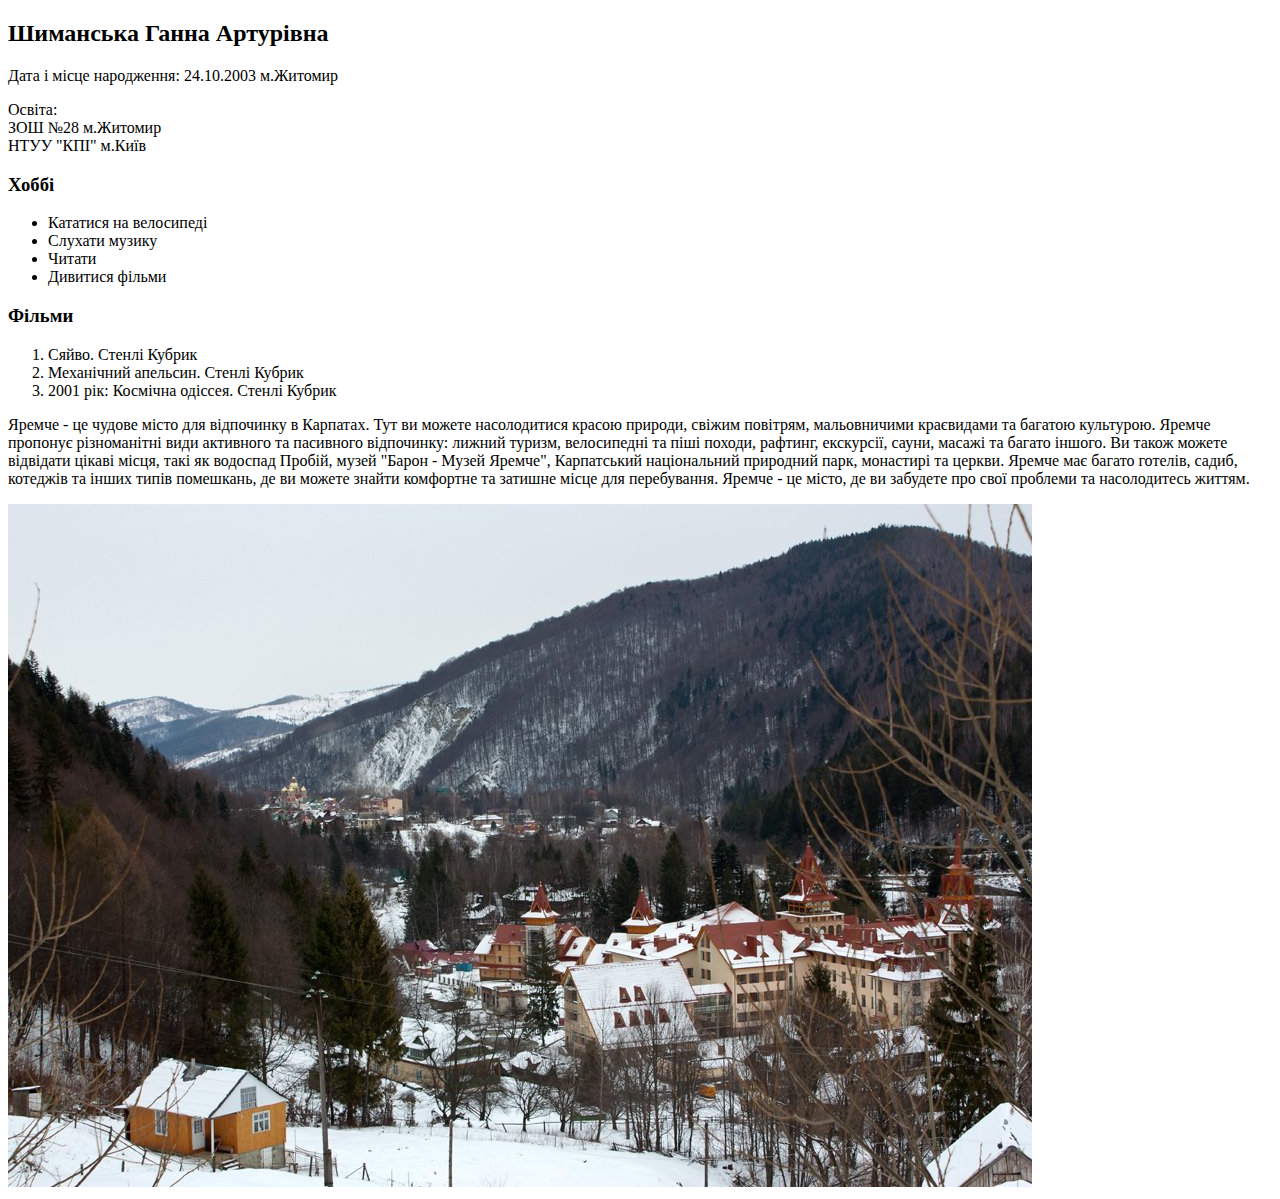
<file: lab1/index.html>
﻿<!DOCTYPE html>
<html lang="en">
<head>
    <meta charset="UTF-8">
    <meta name="description" content="Info about Hanna Shymanska">
    <meta name="keywords" content="Hanna Shymanska, hobby, films, cities">
    <title>Шиманська Г.А. ІП-13</title>
</head>
<body>
    <h2>Шиманська Ганна Артурівна</h2>
    <p>Дата і місце народження: 24.10.2003 м.Житомир</p>
    <p>Освіта: <br>ЗОШ №28 м.Житомир<br> НТУУ "КПІ" м.Київ </p>
    <h3>Хоббі</h3>
    <ul>
        <li>Кататися на велосипеді</li>
        <li>Слухати музику</li>
        <li>Читати</li>
        <li>Дивитися фільми</li>
    </ul>
    <h3>Фільми</h3>
    <ol>
        <li>Сяйво. Стенлі Кубрик</li>
        <li>Механічний апельсин. Стенлі Кубрик</li>
        <li>2001 рік: Космічна одіссея. Стенлі Кубрик</li>
    </ol>
    <p>
        Яремче - це чудове місто для відпочинку в Карпатах.
        Тут ви можете насолодитися красою природи, свіжим повітрям,
        мальовничими краєвидами та багатою культурою. Яремче пропонує різноманітні
        види активного та пасивного відпочинку: лижний туризм, велосипедні та піші походи, рафтинг,
        екскурсії, сауни, масажі та багато іншого. Ви також можете відвідати цікаві місця,
        такі як водоспад Пробій, музей "Барон - Музей Яремче", Карпатський національний природний парк,
        монастирі та церкви. Яремче має багато готелів, садиб, котеджів та інших типів помешкань,
        де ви можете знайти комфортне та затишне місце для перебування.
        Яремче - це місто, де ви забудете про свої проблеми та насолодитесь життям.
    </p>
    <a href = "https://yaremcha-miskrada.gov.ua/">
        <img src="Yaremche.jpg" alt="Яремче">
    </a>

</body>
</html>
</file>
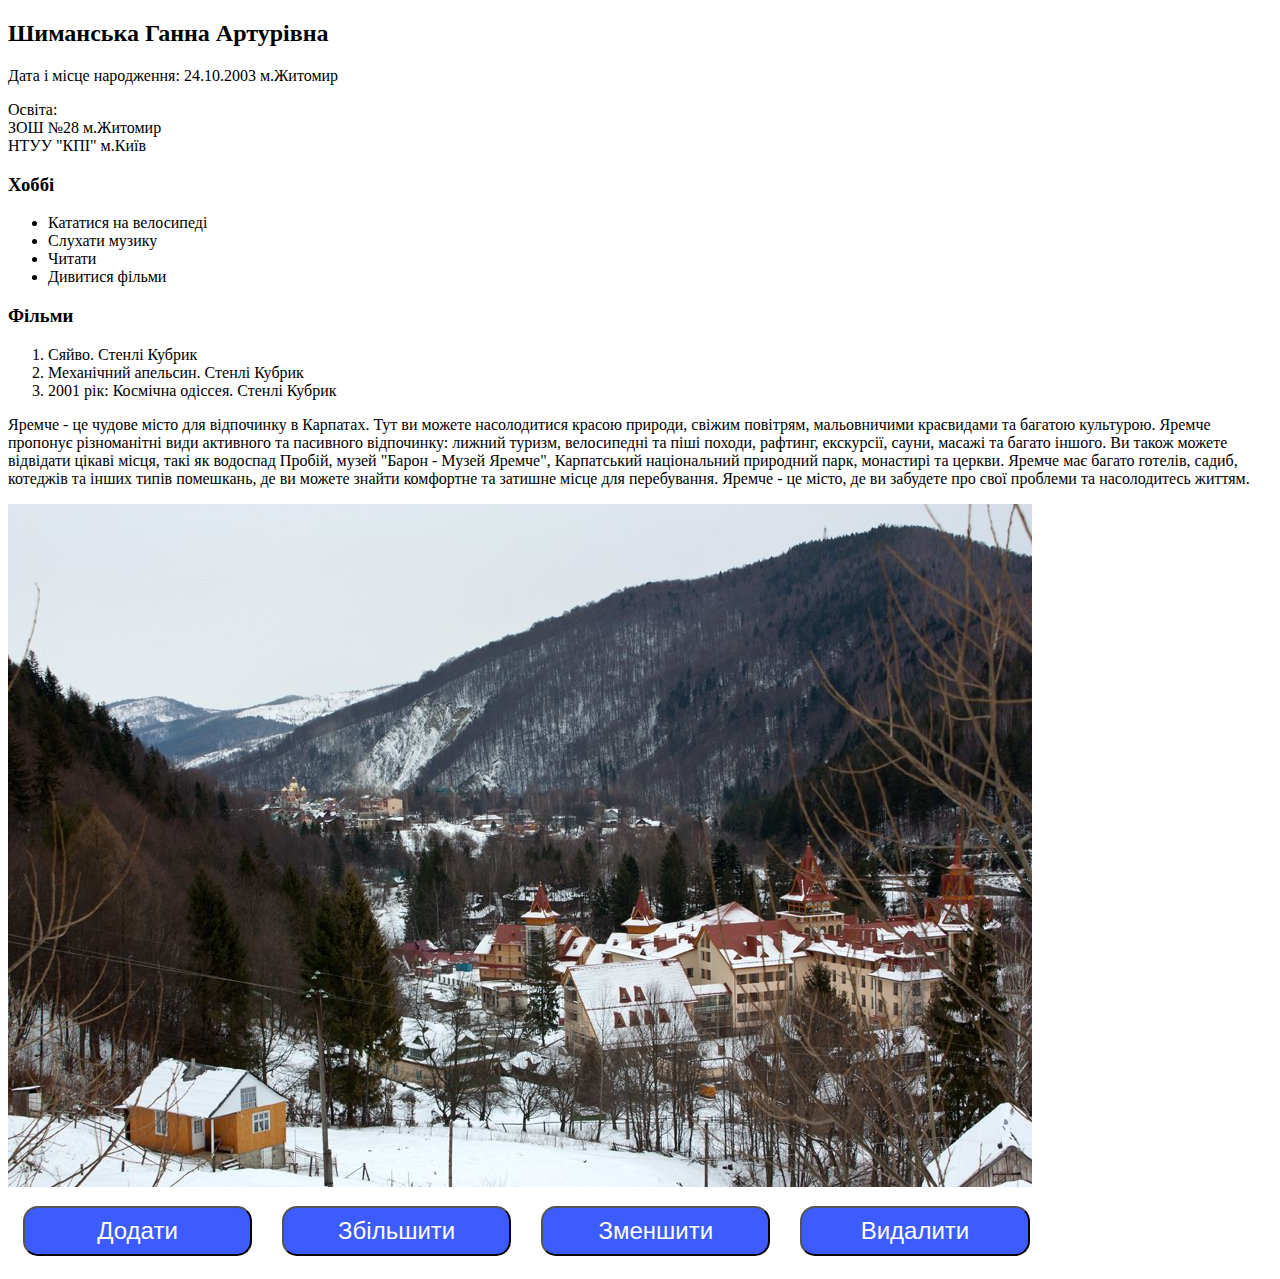
<file: lab4/index.html>
﻿<!DOCTYPE html>
<html lang="en">
<head>
    <meta charset="UTF-8">
    <meta name="description" content="Info about Hanna Shymanska">
    <meta name="keywords" content="Hanna Shymanska, hobby, films, cities">
    <title>Шиманська Г.А. ІП-13</title>
    <link rel="stylesheet" href="styles.css">
</head>
<body>
    <h2>Шиманська Ганна Артурівна</h2>
    <p id='birth-info'>Дата і місце народження: 24.10.2003 м.Житомир</p>
    <p class="second-element">Освіта: <br>ЗОШ №28 м.Житомир<br> НТУУ "КПІ" м.Київ </p>
    <h3>Хоббі</h3>
    <ul>
        <li>Кататися на велосипеді</li>
        <li>Слухати музику</li>
        <li>Читати</li>
        <li>Дивитися фільми</li>
    </ul>
    <h3>Фільми</h3>
    <ol>
        <li>Сяйво. Стенлі Кубрик</li>
        <li>Механічний апельсин. Стенлі Кубрик</li>
        <li>2001 рік: Космічна одіссея. Стенлі Кубрик</li>
    </ol>
    <p>
        Яремче - це чудове місто для відпочинку в Карпатах.
        Тут ви можете насолодитися красою природи, свіжим повітрям,
        мальовничими краєвидами та багатою культурою. Яремче пропонує різноманітні
        види активного та пасивного відпочинку: лижний туризм, велосипедні та піші походи, рафтинг,
        екскурсії, сауни, масажі та багато іншого. Ви також можете відвідати цікаві місця,
        такі як водоспад Пробій, музей "Барон - Музей Яремче", Карпатський національний природний парк,
        монастирі та церкви. Яремче має багато готелів, садиб, котеджів та інших типів помешкань,
        де ви можете знайти комфортне та затишне місце для перебування.
        Яремче - це місто, де ви забудете про свої проблеми та насолодитесь життям.
    </p>
    <a href = "https://yaremcha-miskrada.gov.ua/">
        <img src="Yaremche.jpg" alt="Яремче">
    </a>
    <script src="script-button.js"></script>
    <script src="script-color-swap.js"></script>
</body>
</html>
</file>
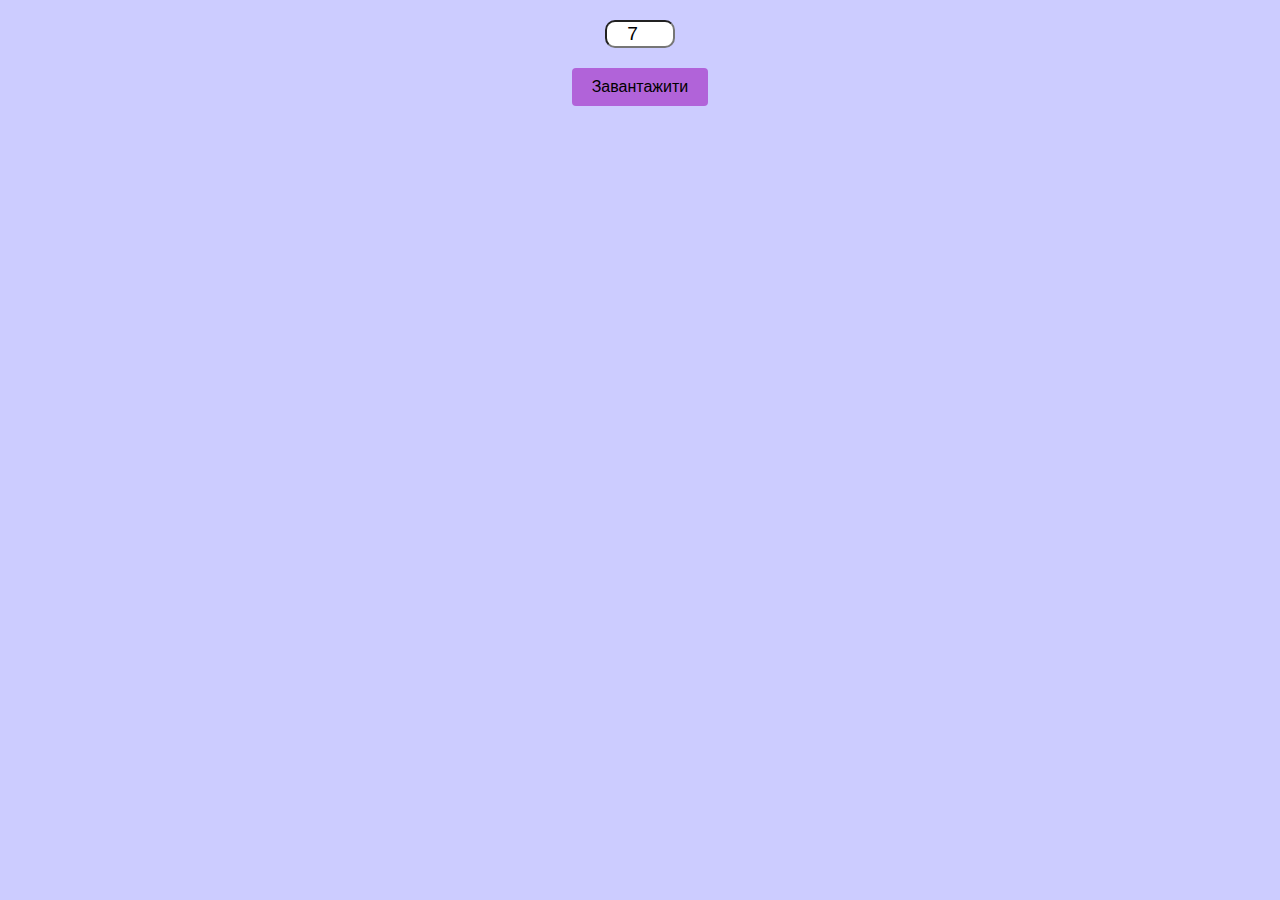
<file: lab6/index.html>
﻿<!DOCTYPE html>
<html lang="en">
<head>
  <title>Random Users</title>
  <meta charset="UTF-8">
  <meta name="description" content="JavaScript. Формат JSON. API. Отримання даних із зовнішньої сторінки (fetch, promise)">
  <meta name="keywords" content="Validation form">
  <link rel="stylesheet" href="./styles.css">
</head>
<body>
  <input type="number" min="0" max="50" name="users" id="users-amount" value="7">
  <button id="fetchButton">Завантажити</button>
  <div id="usersContainer"></div>
</body>
<script src="./fetch.js"></script>
</html>
</file>
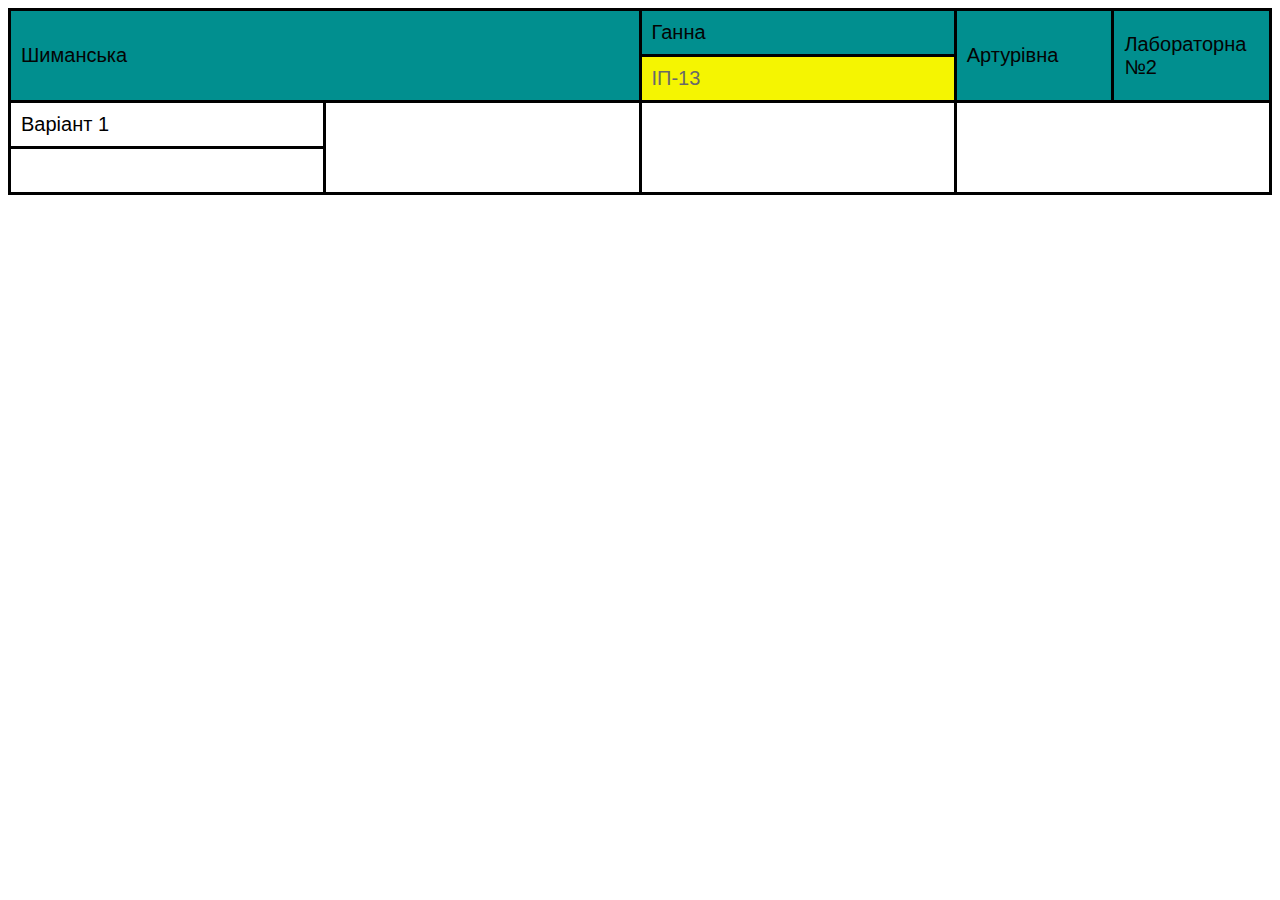
<file: lab2/Task1/index.html>
﻿<!DOCTYPE html>
<html lang="uk">
<head>
    <title>Шиманська Г.А. ІП-13</title>
    <meta charset="UTF-8">
    <meta name="viewport" content="width=device-width, initial-scale=1.0">
    <meta name="keywords" content="Table">
    <meta name="description" content="Мова гіпертекстової розмітки сайту HTML-5. Таблиці. Каскадна таблиця стилів CSS-3">
    <link rel="stylesheet" href="styles.css">
</head>
<body>
<table>
    <tr id="row1">
        <td rowspan="2" colspan="4">Шиманська</td>
        <td colspan="2">Ганна</td>
        <td rowspan="2" class="half-cell">Артурівна</td>
        <td rowspan="2" class="half-cell">Лабораторна №2</td>
    </tr>
    <tr id="row2">
        <td colspan="2">ІП-13</td>
    </tr>
    <tr>
        <td colspan="2">Варіант 1</td>
        <td rowspan="2" colspan="2"></td>
        <td rowspan="2" colspan="2"></td>
        <td rowspan="2" colspan="2"></td>
    </tr>
    <tr>
        <td><br></td>
    </tr>
</table>
</body>
</html>
</file>
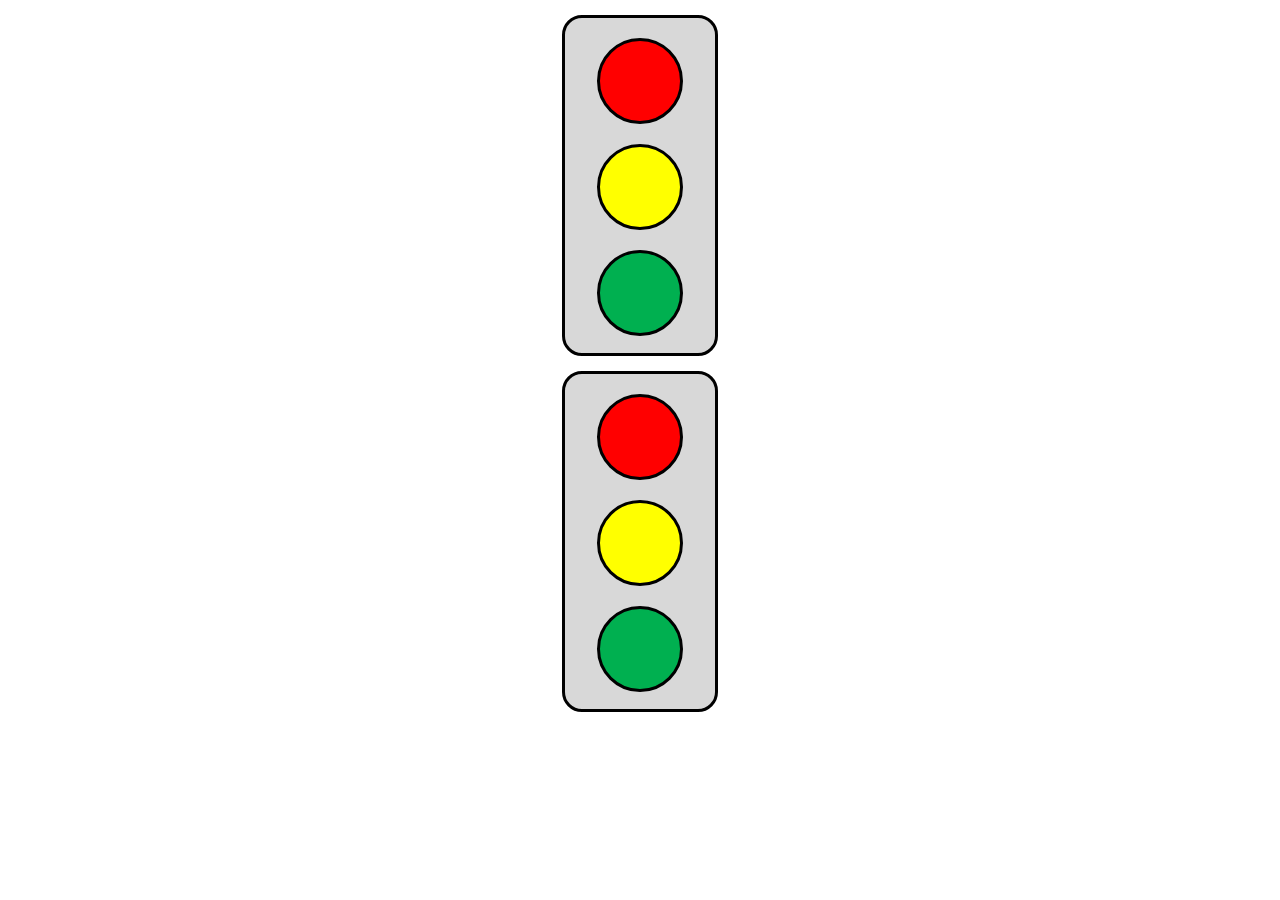
<file: lab2/Task2/index.html>
﻿<!DOCTYPE html>
<html lang="en">
<head>
    <meta charset="UTF-8">
    <meta name="viewport" content="width=device-width, initial-scale=1.0">
    <meta name="keywords" content="traffic light">
    <meta name="description" content="Мова гіпертекстової розмітки сайту HTML-5. Таблиці. Каскадна таблиця стилів CSS-3">
    <title>Title</title>
    <link rel="stylesheet" href="styles.css">
</head>
<body>
    <div class="traffic-light-container">
        <div class="traffic-light">
            <div class="light red pos-v l1-pos"></div>
            <div class="light yellow pos-v l2-pos"></div>
            <div class="light green pos-v l3-pos"></div>
        </div>
    </div>
    <div class="traffic-light-container">
        <div class="traffic-light">
            <div class="light red l1-transform"></div>
            <div class="light yellow l2-transform"></div>
            <div class="light green l3-transform"></div>
        </div>
    </div>
</body>
</html>
</file>
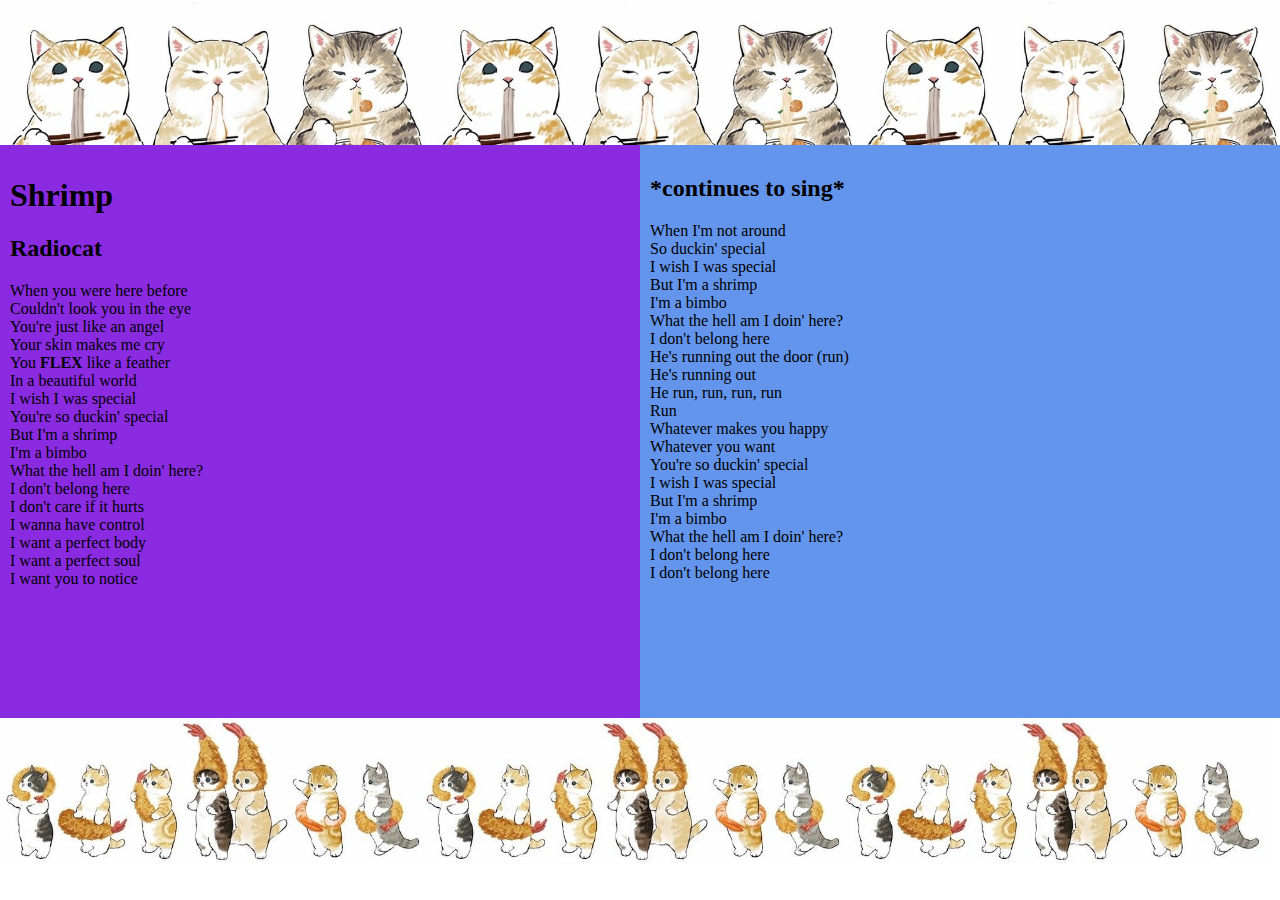
<file: lab3/Flex/index.html>
﻿<!DOCTYPE html>
<html lang="en">
<head>
    <title>Flex</title>
    <meta charset="UTF-8">
    <meta name="viewport" content="width=device-width, initial-scale=1.0">
    <meta name="keywords" content="Table">
    <meta name="description" content="Блочна верстка макету сайту за допомогою HTML і CSS - Варіант 1">
    <link rel="stylesheet" href="styles.css">
</head>
<body>
    <header>
        <img src="../img/ramen.jpg" alt="cute cats eating ramen :3">        
    </header>
    <div class="central-part">
        <div class="left">
            <h1>Shrimp</h1>
            <h2>Radiocat</h2>
            <p>When you were here before<br>
                Couldn't look you in the eye<br>
                You're just like an angel<br>
                Your skin makes me cry<br>
                You <b>FLEX</b> like a feather<br>
                In a beautiful world<br>
                I wish I was special<br>
                You're so duckin' special<br>
                But I'm a shrimp<br>
                I'm a bimbo<br>
                What the hell am I doin' here?<br>
                I don't belong here<br>
                I don't care if it hurts<br>
                I wanna have control<br>
                I want a perfect body<br>
                I want a perfect soul<br>
                I want you to notice</p>
        </div>
        <div class="right">
            <h2>*continues to sing*</h2>
            <p> When I'm not around<br>
                So duckin' special<br>
                I wish I was special<br>
                But I'm a shrimp<br>
                I'm a bimbo<br>
                What the hell am I doin' here?<br>
                I don't belong here<br>
                He's running out the door (run)<br>
                He's running out<br>
                He run, run, run, run<br>
                Run<br>
                Whatever makes you happy<br>
                Whatever you want<br>
                You're so duckin' special<br>
                I wish I was special<br>
                But I'm a shrimp<br>
                I'm a bimbo<br>
                What the hell am I doin' here?<br>
                I don't belong here<br>
                I don't belong here</p>
        </div>
    </div>
    <footer>
        <img src="../img/shrimps.jpg" alt="cute shrimp cats" class="image">
    </footer>
</body>
</html>
</file>
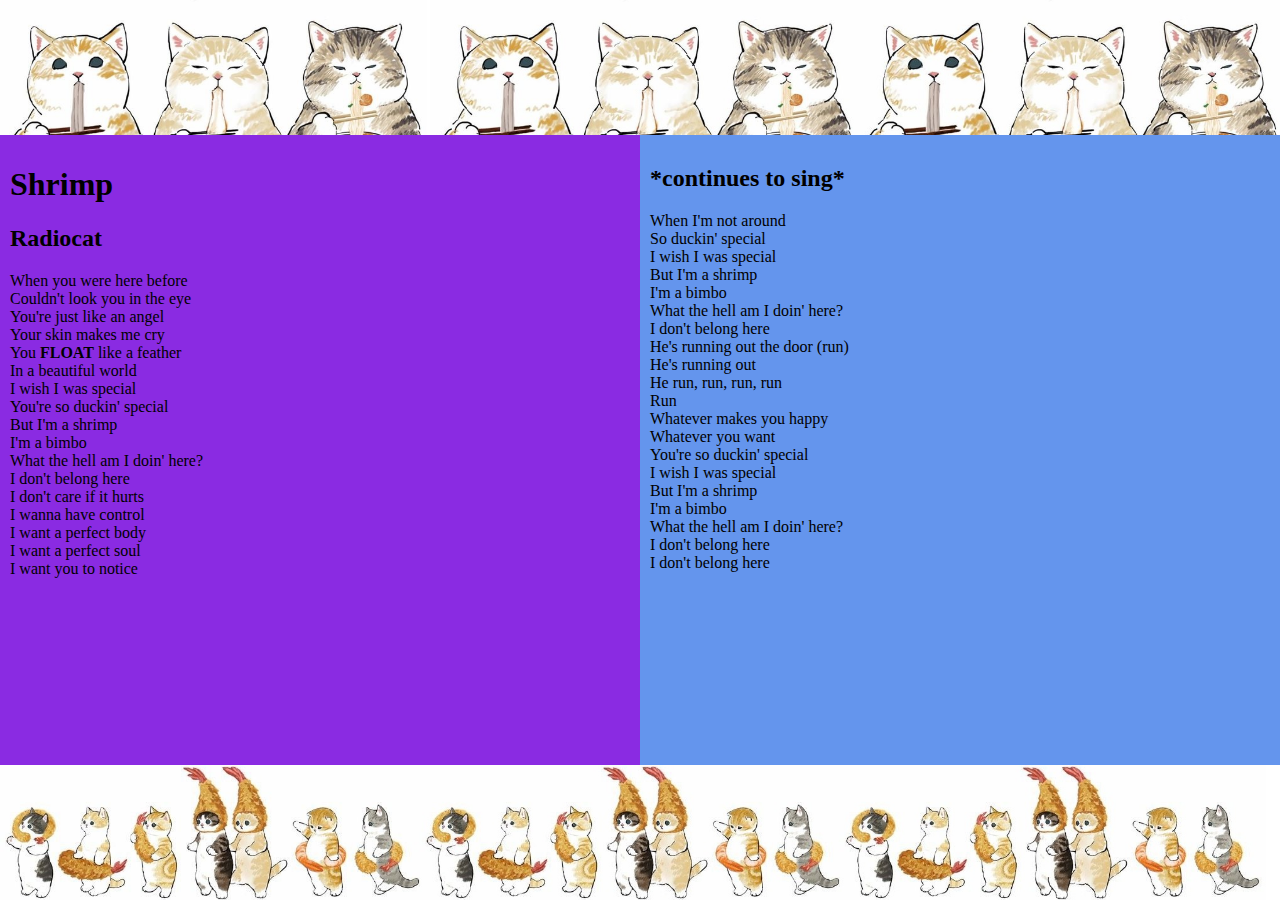
<file: lab3/Float/index.html>
﻿<!DOCTYPE html>
<html lang="en">
<head>
    <title>Float</title>
    <meta charset="UTF-8">
    <meta name="viewport" content="width=device-width, initial-scale=1.0">
    <meta name="keywords" content="Table">
    <meta name="description" content="Блочна верстка макету сайту за допомогою HTML і CSS - Варіант 1">
    <link rel="stylesheet" href="styles.css">
</head>
<body>
    <header>
        <img src="../img/ramen.jpg" alt="cute cats eating ramen :3">
    </header>
    <div class="central-part">
        <div class="left">
            <h1>Shrimp</h1>
            <h2>Radiocat</h2>
            <p>When you were here before<br>
                Couldn't look you in the eye<br>
                You're just like an angel<br>
                Your skin makes me cry<br>
                You <b>FLOAT</b> like a feather<br>
                In a beautiful world<br>
                I wish I was special<br>
                You're so duckin' special<br>
                But I'm a shrimp<br>
                I'm a bimbo<br>
                What the hell am I doin' here?<br>
                I don't belong here<br>
                I don't care if it hurts<br>
                I wanna have control<br>
                I want a perfect body<br>
                I want a perfect soul<br>
                I want you to notice</p>
        </div>
        <div class="right">
            <h2>*continues to sing*</h2>
            <p> When I'm not around<br>
                So duckin' special<br>
                I wish I was special<br>
                But I'm a shrimp<br>
                I'm a bimbo<br>
                What the hell am I doin' here?<br>
                I don't belong here<br>
                He's running out the door (run)<br>
                He's running out<br>
                He run, run, run, run<br>
                Run<br>
                Whatever makes you happy<br>
                Whatever you want<br>
                You're so duckin' special<br>
                I wish I was special<br>
                But I'm a shrimp<br>
                I'm a bimbo<br>
                What the hell am I doin' here?<br>
                I don't belong here<br>
                I don't belong here</p>
        </div>
    </div>
    <footer>
        <img src="../img/shrimps.jpg" alt="cute shrimp cats" class="image">
    </footer>
</body>
</html>
</file>
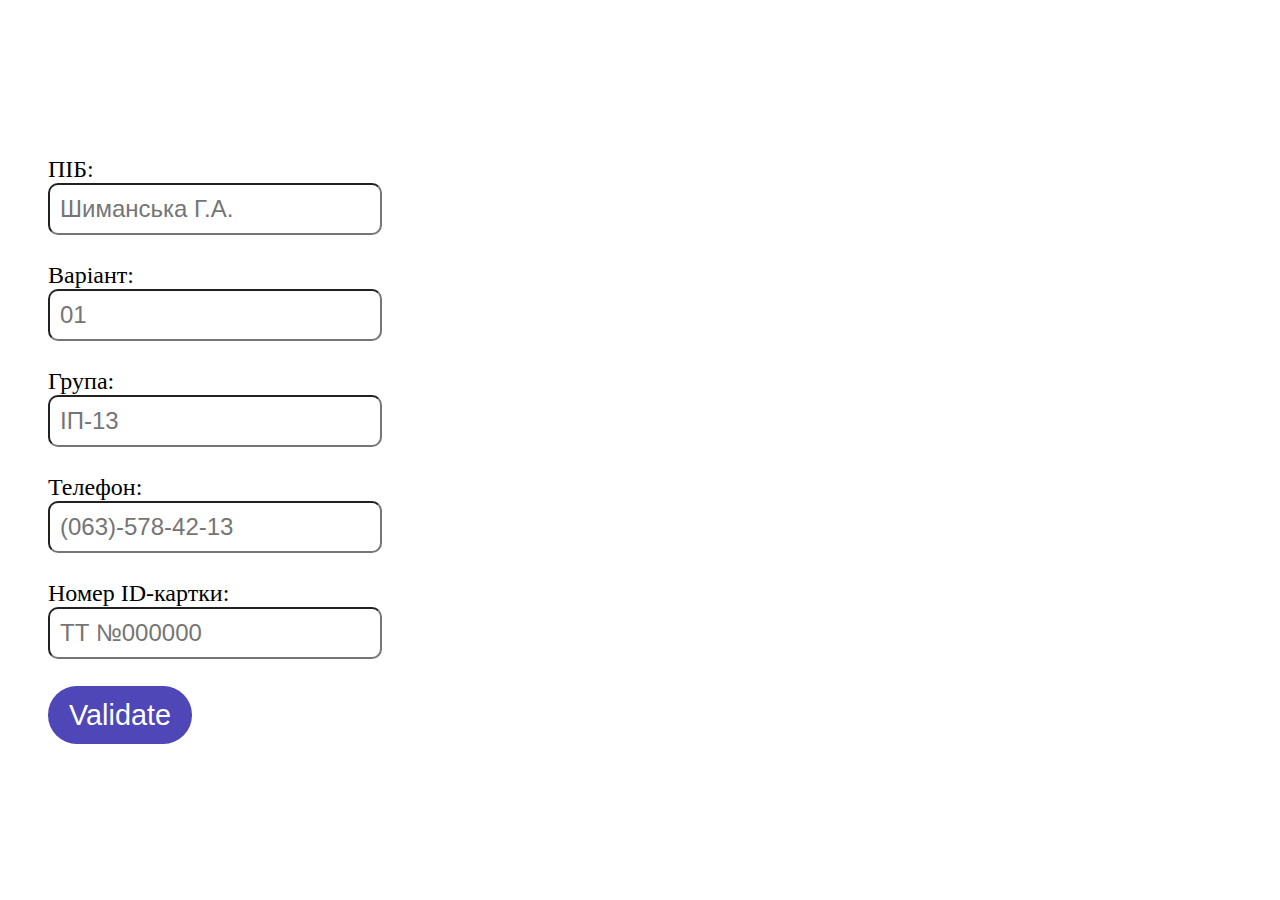
<file: Lab5/Task1/index.html>
﻿<!DOCTYPE html>
<html lang="en">
<head>
    <title>Input Form</title>
    <meta charset="UTF-8">
    <meta name="description" content="JavaScript. «Події. Регулярні вирази»">
    <meta name="keywords" content="Validation form">
    <link rel="stylesheet" href="./styles.css">
</head>
<body>
<div id="form-container">
    <form>
        <label for="fullname">ПІБ:</label><br>
        <input type="text" id="fullname" name="fullname" placeholder="Шиманська Г.А."><br><br>
        <label for="variant">Варіант:</label><br>
        <input type="text" id="variant" name="variant" placeholder="01"><br><br>
        <label for="groupname">Група:</label><br>
        <input type="text" id="groupname" name="groupname" placeholder="ІП-13"><br><br>
        <label for="phone">Телефон:</label><br>
        <input type="text" id="phone" name="phone" placeholder="(063)-578-42-13"><br><br>
        <label for="IdCard">Номер ID-картки:</label><br>
        <input type="text" id="IdCard" name="IdCard" placeholder="ТТ №000000"><br><br>
        <input type="submit" id="submit-button" value="Validate" name="Submit" onClick="return ValidateFormData(this.form)">
    </form>
</div>
</body>
<script src="./validations.js"></script>
</html>
</file>
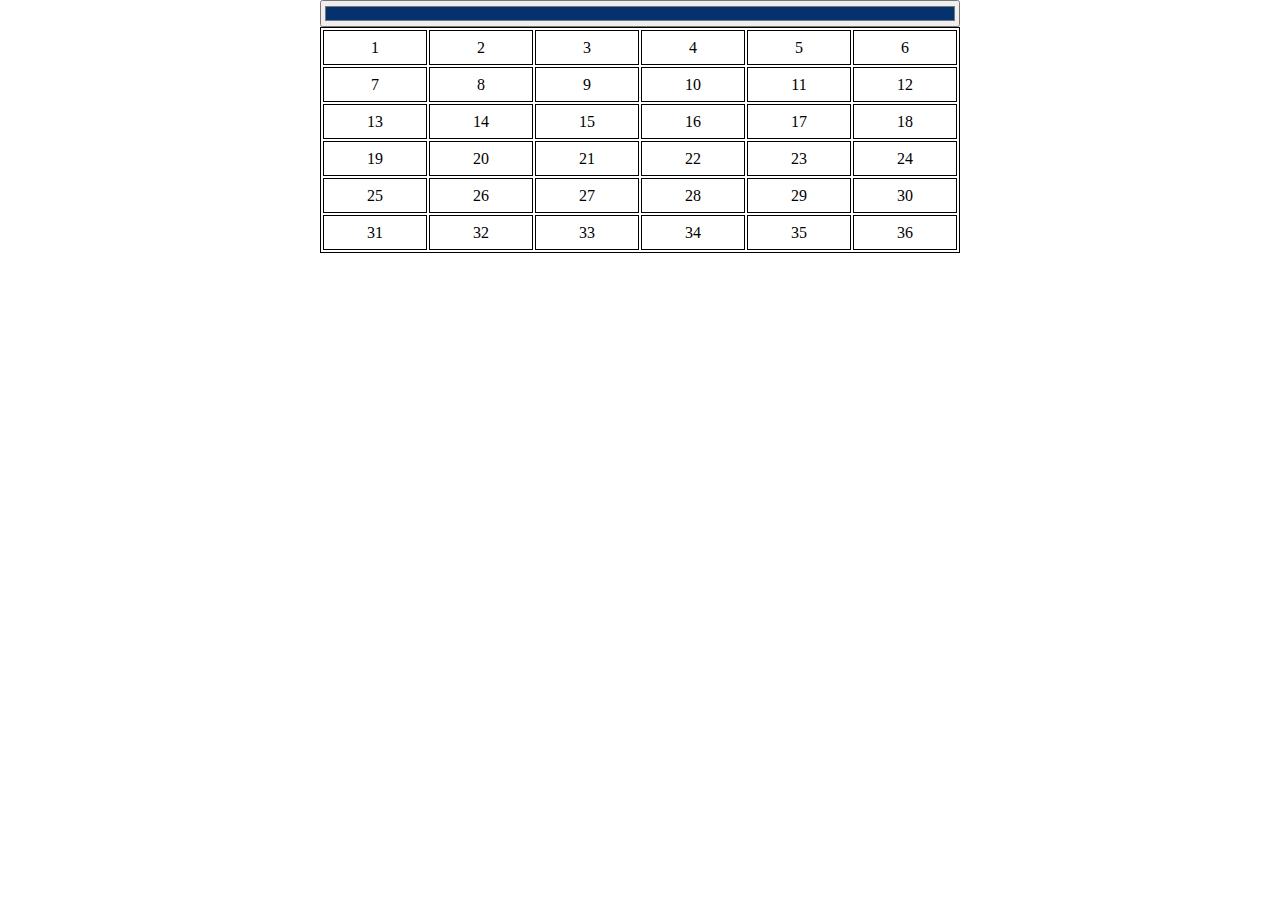
<file: Lab5/Task2/index.html>
﻿<!DOCTYPE html>
<html lang="en">
<head>
    <title>Table</title>
    <meta charset="UTF-8">
    <meta name="description" content="JavaScript. «Події. Регулярні вирази»">
    <meta name="keywords" content="Colored table">
    <link rel="stylesheet" href="./styles.css">
</head>
<body>
<div>
    <input type="color" id="selected-color" name="color" value="#05316e" />
</div>
</body>
<script src="./scripts.js"></script>
</html>
</file>
<file: lab4/styles.css>
﻿:root{
    --bg-color1: navy;
    --fg-color1: white;
    --bg-color2: lightblue;
    --fg-color2: black;
    --button-bg: #3c5cff;
    --resize-button-hover-bg: #3651c2;
    --add-button-hover-bg: lightgreen;
    --delete-button-hover-bg: red;
    --button-fg: #fff;
}

.class1{
    background-color: var(--bg-color1);
    color: var(--fg-color1);
}

.class2{
    background-color: var(--bg-color2);
    color: var(--fg-color2);
}

.button-panel{
    width: 82%;
    display: flex;
    flex-direction: row;
}

.button-panel > button{
    background-color: var(--button-bg);
    height: 50px;
    color: var(--button-fg);
    flex: 1;
    margin: 15px;
    border-radius: 15px;
    cursor: pointer;
    font-size: 1.5em;
    transition: background-color .5s;
}

.resize-plus-button:hover, .resize-minus-button:hover{
    background-color: var(--resize-button-hover-bg);
}

.rm-button:hover{
    background-color: var(--delete-button-hover-bg);
}

.add-button:hover{
    background-color: var(--add-button-hover-bg);
}
</file>
<file: lab6/styles.css>
﻿:root {
  --main-font: "Gill Sans", sans-serif;
  --main-bg: #ccf;
  --usercard-bg: #a880d8;
  --usercard-hover-bg: #c8b7ef;
  --f-button-bg: #b163d9;
  --f-button-fg: #000;
  --f-button-hover-bg: #8112b2;
  --onhover-scale-rate: 1.1;
  --transition-time: .4s;
}

html,body {
  font-family: var(--main-font);
  background-color: var(--main-bg);
  margin: 0;
  padding: 0;
  box-sizing: border-box;
}

#usersContainer {
  display: flex;
  flex-wrap: wrap;
  gap: 20px;
  justify-content: center;
  margin: 20px;
}

.userCard {
  background-color: var(--usercard-bg);
  padding: 20px 50px;
  border: 1px solid;
  border-radius: 8px;
  text-align: center;
  transition: transform var(--transition-time), background-color var(--transition-time);
}

.userCard:hover {
  transform: scale(var(--onhover-scale-rate));
  background-color: var(--usercard-hover-bg);
}

.userPicture {
  max-width: 100%;
  border-radius: 30%;
  transition: border-radius var(--transition-time), transform var(--transition-time);
}

.userPicture:hover {
  transform: scale(var(--onhover-scale-rate));
  border-radius: 0;
}

p {
  margin: 10px 0;
  font-size: 18px;
}

#users-amount{
  display: block;
  margin: 20px auto;
  font-size: 1.2em;
  text-align: center;
  border-radius: 10px;
}

#fetchButton {
  display: block;
  margin: 10px auto;
  padding: 10px 20px;
  font-size: 16px;
  background-color: var(--f-button-bg);
  color: var(--f-button-fg);
  border: none;
  border-radius: 4px;
  cursor: pointer;
  transition: transform var(--transition-time), background-color var(--transition-time);
}

#fetchButton:hover {
  transform: scale(var(--onhover-scale-rate));
  background-color: var(--f-button-hover-bg);
}
</file>
<file: lab2/Task1/styles.css>
﻿* {
    box-sizing: border-box;
}

table, th, td {
    border: 3px solid black;
    font-size: 20px;
    font-family: Arial, Helvetica, sans-serif;
    border-collapse: collapse;
    padding: 10px;
    width: 25%;
}

table {
    width: 100%;
}

.half-cell{
    width: 12.5%;
}

#row1 {
    background-color: #018f8f;
    color: #040404;
    transition: all .5s;
}

#row2 {
    background-color: #f5f501;
    color: #696969;
    transition: all .5s;
}

#row1:hover {
    background-color: #FE7070;
    color: #fff;
}

#row2:hover {
    background-color: #0a0aFE;
    color: #fff;
}
</file>
<file: lab2/Task2/styles.css>
﻿html, body {
    background: #fff;
    margin: 0;
}

.traffic-light-container{
    width: 100%;
}

.traffic-light {
    width: 150px;
    height: 335px;
    background: #d8d8d8;
    border-radius: 20px;
    border-style: solid;
    border-color: #000;
    margin: 15px auto;
}

.light {
    width: 80px;
    height: 80px;
    border-radius: 50%;
    border-style: solid;
    border-color: #000;
}

.red {
    background: #f00;
}

.yellow {
    background: #ff0;
}

.green {
    background: #00b050;
}

.pos-v{
    position: relative;
    left: 32px;
}

.l1-pos{
    top: 20px;
}

.l2-pos{
    top: 40px;
}

.l3-pos{
    top: 60px;
}

.l1-transform{
    transform: translateX(32px) translateY(20px);
}

.l2-transform{
    transform: translateX(32px) translateY(40px);
}

.l3-transform{
    transform: translateX(32px) translateY(60px);
}
</file>
<file: lab3/Flex/styles.css>
﻿html, body{
    width: 100%;
    height: 98%;
    margin: 0;
    display: flex;
    flex-direction: column;
    min-width: 960px;
}

header{
    flex: 3;
    background-color: #4e6eff;
}

footer{
    flex: 3;
    background-color: #4e6eff;
}

.central-part{
    flex: 14;
    display: flex;
    flex-direction: row;
}

.left{
    background-color: blueviolet;
    flex: 1;
    padding: 10px;
}

.right{
    background-color: cornflowerblue;
    flex: 1;
    padding: 10px;
}

img{
    /*object-fit: cover;*/
    width: 100%;
    height: 100%;
}
</file>
<file: lab3/Float/styles.css>
﻿* {
    box-sizing: border-box;
}

html, body{
    width: 100%;
    height: 100%;
    margin: 0;
    min-width: 960px;
}

header{
    width: 100%;
    height: 15%;
    background-color: #4e6eff;
    min-height: 106px;
}

footer{
    width: 100%;
    height: 15%;
    float: bottom;
    background-color: #4e6eff;
    min-height: 106px;
}

.central-part{
    width: 100%;
    height: 70%;
    min-height: 450px;
}

.left{
    width: 50%;
    height: 100%;
    background-color: blueviolet;
    float: left;
    padding: 10px;
}

.right{
    width: 50%;
    height: 100%;
    background-color: cornflowerblue;
    float: right;
    padding: 10px;
}

img{
    object-fit: cover;
    width: 100%;
    height: 100%;
}
</file>
<file: Lab5/Task1/styles.css>
﻿:root {
    --inp-bg-color: white;
    --incorrect-inp-bg-color: rgb(255, 33, 38);
    --submit-button-color: #4f46b7;
    --act-submit-button-color: #001a80;
}

html {
    height: 100%;
    width: 100%;
    padding: 0;
    margin: 0;
}

input {
    background: var(--inp-bg-color);
    border-radius: 10px;
    padding: 10px;
    font-size: 1em;
}

body {
    width: 100%;
    height: 100%;
    padding: 1em;
    margin: 0;
    display: flex;
    flex-direction: row;
    text-align: center;
    font: 1.5rem "Fira Sans", serif;
    box-sizing: border-box;
}

#form-container {
    text-align: justify;
    flex-shrink: revert;
    margin: auto auto auto 1em;
}

.data-out-container {
    text-align: justify;
    flex-shrink: revert;
    margin: auto;
    display: flex;
    flex-direction: column;
    border-radius: 1em;
    background: lightblue;
    padding: 0 1em;
}

#submit-button {
    background: var(--submit-button-color);
    color: white;
    border-radius: 1em;
    border-style: none;
    box-sizing: border-box;
    cursor: pointer;
    display: inline-block;
    font-family: "Haas Grot Text R Web", "Helvetica Neue", Helvetica, Arial, sans-serif;
    font-size: 1.8rem;
    font-weight: 500;
    text-align: center;
    height: 2em;
    width: 5em;
}

#submit-button:hover,
#submit-button:focus {
    background-color: var(--act-submit-button-color);
}
</file>
<file: Lab5/Task2/styles.css>
html, body{
    width: 100%;
    height: 100%;
    margin: 0;
    padding: 0;
    justify-content: center;
    text-align: center;
}

#table-container{
    display: flex;
    justify-content: center;
    text-align: center
}

table{
    width: 50%;
}

tr{
    height: 35px;
}

table, th, td{
    border: 1px solid black;
}

#selected-color{
    width: 50%;
}
</file>
